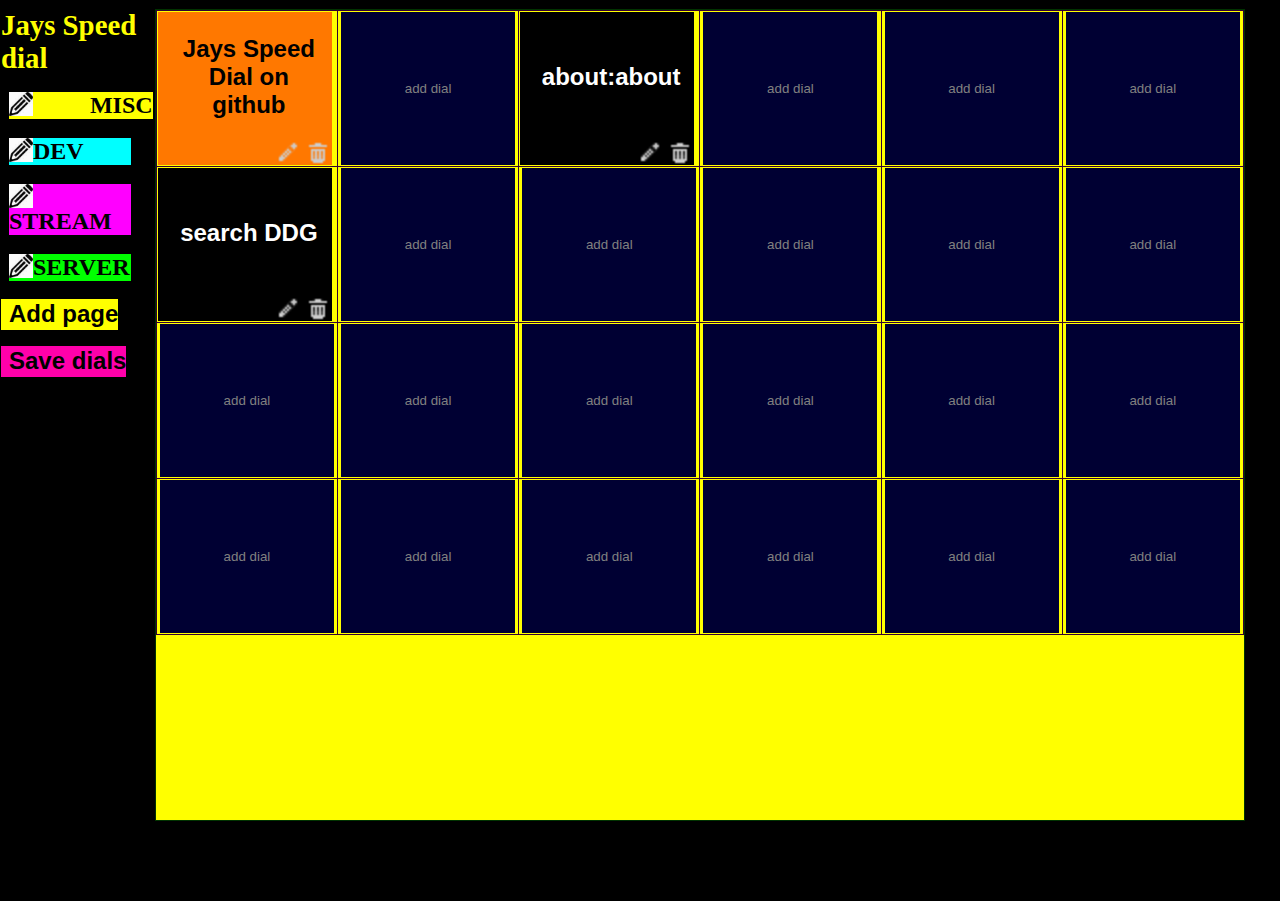
<file: index.html>
<!DOCTYPE html>
<html>
	<head>
		<meta charset="utf-8">
		<meta name="viewport" content="width=device-width, initial-scale=1">
		<meta version="20241211-20h00">
		<title>Jays Speeddial homepage</title>
		<script defer src="JQ/jquery-3.7.1.min.js"></script>
		<script defer src="JQ/jquery-UI-1.13.2.min.js"></script>

		<script type="text/javascript">

			let appTiles = [] ; 
			let deletedDials = [] ; 
			let appSettings = {	
				"appBGColor": "#000000",
				"appFGColor": "#FFFFFF",
				"activePage": 0,
				"maxRows": 4,
				"maxColumns": 6,
				"maxTabs": 8,
				"maxToasts": 1,
				"pages": [
					{ "name": "MISC", 	"color": "#FFFF00", "matrix": [4,6] },
					{ "name": "DEV", 	"color": "#00FFFF", "matrix": [3,3] },
					{ "name": "STREAM", "color": "#FF00FF", "matrix": [4,2] },
					{ "name": "SERVER", "color": "#00FF00", "matrix": [2,4] }
				],
				"newtab": 		"_blank",
				"nav": 			"Vert"
			} ;


		/* 
			"jsonFileNm": "default.json", 
			"pinned": 0		
			"maxDeleted": 	10, 
		*/	


		</script>

		<!-- storage/message -->
		<script defer type="text/javascript" src="jhp_toaster.js"></script>
		<script defer type="text/javascript" src="jhp_defaults.js"></script>
		<script defer type="text/javascript" src="jhp_localStorage.js"></script>

		<!-- dialogs -->
		<script defer type="text/javascript" src="dialogs/jhp_dialogJSON.js"></script>
		<script defer type="text/javascript" src="dialogs/jhp_dialogPage.js"></script>
		<script defer type="text/javascript" src="dialogs/jhp_dialogDial.js"></script>
		<script defer type="text/javascript" src="dialogs/jhp_dialogSettings.js"></script>

		<!-- actions -->
		<script defer type="text/javascript" src="jhp_actionsPage.js"></script>
		<script defer type="text/javascript" src="jhp_actionsDial.js"></script>

		<!-- base -->
		<script defer type="text/javascript" src="jhp_builds.js"></script>
		<script defer type="text/javascript" src="jhp_init.js"></script>

	</head>

	<body>

		<!-- Tabs -->  
		<div id="navi" class="navVert">

			<ul id="linkContainer" >
				<li class="title"  onclick="openSettingDialog()"><h2>Jays Speed dial</h2></li>
				<li class="pageTab" pgidx="0" ><h3>Page 1</h3></li>
			</ul>

			<ul id="settingActions" >

				<li id="pageAddOption" >
					<button 
						id="addPage" 
						onclick="openPageDialog(99)" 
					>
						<h3>Add page</h3>
					</button>
				</li>
				
				<li>
					<button 	
						id="exportDials" 
						onclick="openExportDialog()" 
						style="background-color: #ff00aa; color: #000000;"
					>
						<h3>Save dials</h3>
					</button>
				</li>

			</ul>
			<div id="toastContainer"></div>

		</div>
		<!-- End Tabs -->

		<!-- Dials -->  
		<div id="pageContainer" class="pcVert" > 
			
			<div class="pageDial" pgidx="0">

				<button class="tile" onclick="openTile(0,0,0)">
						<h3>linkName</h3>
						<p>link url</p>
				</button>

				<button class="tile" onclick="openTile(0,0,1)">
						<h3>linkName</h3>
						<p>link url</p>
				</button>

				<button class="tile" onclick="openTile(0,0,2)">
						<h3>linkName</h3>
						<p>link url</p>
				</button>

				<button class="tile" onclick="openTile(0,0,3)">
						<h3>linkName</h3>
						<p>link url</p>
				</button>

			</div>

		</div>
		<!-- End Dials -->

		<!-- Dialogs -->  
		<div id="pageDetailsContainer" pgidx="" >

			<!-- form id="pageDetailsForm"  -->

				<table style="border: none;">
					<tr>
						<td>
							<label for="pageNameSelect">Name</label>
						</td>
						<td>
							<input 	id="pageNameSelect" 
									type="text" 
									name="pageNameSelect" 
									maxlength="12"
									value="pageTitle"
							></input>
						</td>
					</tr>

					<tr>
						<td>
							<label for="pageRowSelect">Rows</label>
						</td>
						<td>
							<select id="pageRowSelect" name="pageRowSelect" value="1" >
								<option value="1" >1</option>
								<option value="2" >2</option>
								<option value="3" >3</option>
								<option value="4" >4</option>
								<option value="5" disabled>5</option>
								<option value="6" disabled>6</option>
							</select>
						</td>
					</tr>

					<tr>
						<td>
							<label for="pageClmnSelect">Columns</label>
						</td>
						<td>
							<select id="pageClmnSelect" name="pageClmnSelect" value="4" >
								<option value="1" >1</option>
								<option value="2" >2</option>
								<option value="3" >3</option>
								<option value="4" >4</option>
								<option value="5" >5</option>
								<option value="6" >6</option>
							</select>
						</td>
					</tr>

					<tr>
						<td>
							<label for="pageBGCSelect">Background </label>
						</td>
						<td>
							<input 	type="color" 
									id="pageBGCSelect" 
									name="pageBGCSelect" 
									maxlength="7" 
									placeholder="#D0D0D0"
									value="#D0D0D0" 
							></input>
						</td>
					</tr>

				</table>

			<!-- /form -->

		</div>

		<div id="dialDetailsContainer" dialIdx=""  >

			<!-- form id="dialDetailsForm"  -->

				<table style="border: none;">

					<tr>
						<td>
							<label for="dialNameSelect">Name</label>
						</td>
						<td>
							<input 	id="dialNameSelect" 
								name="dialNameSelect" 
								dlindex=999
								type="text" 
								maxlength="16" 
								placeholder="dial 1"
								value="new dial"
							></input>
						</td>
					</tr>

					<tr>
						<td>
							<label for="dialRowSelect">Row Nr: </label>
						</td>
						<td>
							<select id="dialRowSelect" name="dialRowSelect" value="3" >
								<option value="0" >1</option>
								<option value="1" >2</option>
								<option value="2" >3</option>
								<option value="3" >4</option>
								<option value="4" disabled>5</option>
								<option value="5" disabled>6</option>
							</select>
						</td>
					</tr>

					<tr>
						<td>
							<label for="dialClmnSelect">Column Nr: </label>
						</td>
						<td>
							<select id="dialClmnSelect" name="dialClmnSelect" value="3" >
								<option value="0" >1</option>
								<option value="1" >2</option>
								<option value="2" >3</option>
								<option value="3" >4</option>
								<option value="4" >5</option>
								<option value="5" >6</option>
							</select>
						</td>
					</tr>

					<tr>
						<td>
							<label for="dialBGClrSelect">Background color</label>
						</td>
						<td>
							<input 	id="dialBGClrSelect"	
									type="color"  
									name="dialBGClrSelect" 
									maxlength="7" 
									value="#000000"
									placeholder="#000000"
							></input>
						</td>
					</tr>

					<tr>
						<td>
							<label for="dialFGClrSelect">Text color</label>
						</td>
						<td>
							<input 	id="dialFGClrSelect"	
									type="color"
									name="dialFGClrSelect" 
									maxlength="7" 
									value="#FFFFFF"
									placeholder="#FFFFFF"
							></input>
						</td>
					</tr>

					<tr>
						<td>
							<label for="dialURLSelect" >URL</label>
						</td>
						<td>
							<input 	name="dialURLSelect" 
									id="dialURLSelect" 
									type="url" 
									minlength="6" 
									maxlength="254"
									required 
									value="https://"
							></input>
						</td>
					</tr>

				</table>

			<!-- /form -->

		</div>

		<div id="JSONDetailsContainer" jsonLen="0" >

			<!-- form id="jsonDetailsForm"  -->

				<table style="border: none; text-align: center;">
					<thead>
						<tr>
							<th>Import</th>
							<th>import type</th>
							<th>Actions</th>
						</tr>

					</thead>

					<tbody>

						<tr>
							<td rowspan="3">
								<textarea 
									id="jsonXprtTA"
									name="jsonXprtTA"
									hasdata="false" 
									data=""
									placeholder="place holder TA"
									value="[textarea]"
									style="height: 10vh; max-width: 20vh; overflow-y: scroll; overflow-x: scroll; "
									onfocusout="updateImportDlgLen()" 
								></textarea>
							</td>


							<td  rowspan="3">
								<div id="xprtInfoSpan">
									<h4>Import results</h4>
									<span id="xprtInfoTALen"></span>
								</div>
							</td>

							<td>
								<button id="xprtGnrtBttn" onclick="generateJSON()" 	>generate JSON</button><br>
								<button id="xprtChckBttn" onclick="checkJSON()">check JSON</button>
							</td>

						</tr>

						<tr>
							<td>
								<input id="xprtImprtBttn" type="file" value="allDials.json" webkitfile file></input>
							</td>							
						</tr>

					</tbody>
					
					<tfoot>
						<tr>
							<th>\/</th>
							<th>\/</th>
							<th>\/</th>
						</tr>
						<tr>
							<td colspan="1"><button id="dlgXprtBttnBoth" onclick="openWarning(0)" >Import Both</button></td>
							<td colspan="1"><button id="dlgXprtBttnDials" onclick="openWarning(1)" >Import Dials</button></td>
							<td colspan="1"><button id="dlgXprtBttnPages" onclick="openWarning(2)" >Import Pages</button></td>
						</tr>
						<tr>
							<th>/\</th>
							<th>/\</th>
							<th>/\</th>
						</tr>

					</tfoot>
				</table>
			<!-- /form -->
		</div>

		<div id="importWarning"></div>

		<div id="settingsDetailsContainer">

			<!-- form id="settingDetailsForm"  -->

				<table style="border: none;">

					<tr>
						<td>
							<label for="dlg-sttngs-maxRows">Max rows</label>
						</td>
						<td>
							<select id="dlg-sttngs-maxRows" name="dlg-sttngs-maxRows" value="4" >
								<option value="1" >1</option>
								<option value="2" >2</option>
								<option value="3" >3</option>
								<option value="4" >4</option>
								<option value="5" disabled>5</option>
								<option value="6" disabled>6</option>
							</select>
						</td>
					</tr>

					<tr>
						<td>
							<label for="dlg-sttngs-maxCols">Max columns: </label>
						</td>
						<td>
							<select id="dlg-sttngs-maxCols" name="dlg-sttngs-maxCols" value="4" >
								<option value="1" >1</option>
								<option value="2" >2</option>
								<option value="3" >3</option>
								<option value="4" >4</option>
								<option value="5" >5</option>
								<option value="6" >6</option>
								<option value="7" disabled>7</option>
								<option value="8" disabled>8</option>
							</select>
						</td>
					</tr>

					<tr>
						<td>
							<label for="dlg-sttngs-maxTabs">Max tabs: </label>
						</td>
						<td>
							<select id="dlg-sttngs-maxTabs" name="dlg-sttngs-maxTabs" value="8" >
								<option value="1" >1</option>
								<option value="2" >2</option>
								<option value="3" >3</option>
								<option value="4" >4</option>
								<option value="5" >5</option>
								<option value="6" >6</option>
								<option value="7" >7</option>
								<option value="8" >8</option>
								<option value="9" >9</option>
								<option value="10" >10</option>
								<option value="11" >11</option>
								<option value="12" >12</option>
								<option value="13" >13</option>
								<option value="14" >14</option>
								<option value="15" >15</option>
								<option value="16" >16</option>
							</select>
						</td>
					</tr>

					<tr>
						<td>
							<label for="dlg-sttngs-maxToasts" >Max infos</label>
						</td>
						<td>
							<select id="dlg-sttngs-maxToasts" name="dlg-sttngs-maxToasts" value="1" >
								<option value="1" active >1</option>
								<option value="2" >2</option>
								<option value="3" >3</option>
								<option value="4" >4</option>
								<option value="5" >5</option>
							</select>
						</td>
					</tr>

					<tr>
						<td>
							<label for="dlg-sttngs-newTab">open options: </label>
						</td>
						<td>
							<select id="dlg-sttngs-newTab" name="dlg-sttngs-newTab" value="_blank" >
								<option value="_blank" active >blank</option>
								<option value="_top" >top</option>
								<option value="_parent" >parent</option>
								<option value="_self" >self</option>
							</select>
						</td>
					</tr>

					<tr>
						<td>
							<label for="dlg-sttngs-BGClr">App Background color</label>
						</td>
						<td>
							<input 	id="dlg-sttngs-BGClr"	
									type="color"
									name="dlg-sttngs-BGClr" 
									maxlength="7" 
									value="#000000"
									placeholder="#000000"
							></input>
						</td>
					</tr>

					<tr>
						<td>
							<label for="dlg-sttngs-FGClr">App Foreground color</label>
						</td>
						<td>
							<input 	id="dlg-sttngs-FGClr"	
									type="color"
									name="dlg-sttngs-FGClr" 
									maxlength="7" 
									value="#FF0000"
									placeholder="#FF0000"
							></input>
						</td>
					</tr>

					<tr>
						<td>
							<label for="dlg-sttngs-nav" >Nav Orientation</label>
						</td>
						<td>
							<select id="dlg-sttngs-nav" name="dlg-sttngs-nav" value="Vert" >
								<option value="Vert" active >Vertical</option>
								<option value="Hori" >Horizontal</option>
							</select>
						</td>
					</tr>

				</table>

			<!-- /form -->		

		</div> 

		<!-- End Dialogs --> 

	</body>

<footer>
	<link rel="stylesheet" type="text/css" href="jhp.css">
	<link rel="stylesheet" href="JQ/jquery-ui- 1.12.1.css">
</footer>

</html>
</file>
<file: jhp.css>
/*  Undo User Agent crap rules */
ul{
	display: unset;
	list-style-type: unset;
	margin-block-start: unset;
	margin-block-end: unset;
	margin-inline-start: unset;
	margin-inline-end: unset;
	padding-inline-start: unset;
}

/*  Undo User Agent crap rules */
li {
	display: list-item;
	text-align: inherit;
}


/*  Undo User Agent crap rules */
h1, h2, h3, h4, h5 {
	display: block;
	font-size: unset;
	margin-block-start: unset;
	margin-block-end: unset;
	margin-inline-start: unset;
	margin-inline-end: unset;
	font-weight: unset;
}

/*  Undo User Agent crap rules */
body { margin: unset; }


/*  Undo User Agent crap rules */
input[type="button"],
button {
		appearance: button; 				
/*		font-style: ;					*/
/*		font-variant-ligatures: ; 		*/
/*		font-variant-caps: ;   			*/
/*		font-variant-numeric: ; 		*/
/*		font-variant-east-asian: ;	 	*/
/*		font-variant-alternates: ;	 	*/
/*		font-variant-position: ; 		*/
/*		font-weight: ; 					*/
/*		font-stretch: ; 				*/
/*		font-size: ; 					*/
/*		font-family: ; 					*/
/*		font-optical-sizing: ; 			*/
/*		font-kerning: ; 				*/
/*		font-feature-settings: ; 		*/
/*		font-variation-settings: ; 		*/
/*		text-rendering: auto; 			*/
/*		letter-spacing: normal;			*/
/*		word-spacing: normal;			*/
/*		line-height: normal;			*/
/*		text-transform: none;			*/
/*		text-indent: 0px;				*/
/*		text-shadow: none;				*/
/*		display: inline-block;			*/
/*		text-align: center;				*/
/*		align-items: flex-start;		*/
/*		cursor: default;				*/
/*		box-sizing: border-box;			*/
/*		margin: 0em;					*/
		color: 				white;
		background-color: 	black;		
		padding-block: 		unset;
		padding-inline: 	unset;
		border-width: 		0px;
		border-style: 		solid;
		border-color: 		limegreen;
/*		border-image: initial;			*/
}



/* 		My own shit		*/

	body{
		background-color: black;
		color: yellow;
		margin-top:1vh;
	}

	*:link{
		color: white !important;
	}

	/* 	h3 is used in nav within u;>li>h3 	*/ 
	h3{
		margin-left: 8px;
		margin-right: 0px;
		margin-top: 1px;
		margin-bottom: 2px;
		text-align: inherit;
		font-weight: bold;
		font-size: 1.5rem ;
	}

	h2{
		font-size: 1.8rem;
		font-weight: bold;
		color: yellow;
	}

	#navi{
		position: absolute;
		display: block;
		top: 1px;
		background-color: black;
	}

	ul{
		list-style-type: none;
		width: 100%;
	}

	li{
		display: block;
		padding: 8px 0px 8px 1px;
		color: black;
	}

	#settingActions li{
		color: #FFFFFF;
	}

	.pageTab.active{
		margin-right: 1px;
		text-align: right;
	}

	.pageTab.inactive{
		margin-right: 15%;
		text-align: left;
	}

	#addPage{
		background-color: yellow;
		color: black;
	}

	#pageContainer{
		position: relative;
		display: block;
		height: 100%;
	}
	
	.pageDial{
		display: block ;
		width: 100% ;
		height: 90vh ;
		border: 1px solid #003300 ;
	}

	table.pageTable{
		width: 100%;
		border-collapse: collapse;
	}

	table.pageTable tr{
		border-bottom-color: #330033;
		border-bottom-width: 1px;
		text-align: center;
		justify-items: center;
	}

	table,tr,th,td{
		border: 1px solid #330033;
	}

	label{
		color: white; 
		background-color: black;
		border: 1px solid pink;
		display: block;
	}

	input{
		/* color: limegreen; */
		border: 1px solid pink;
	}

	input[type="color"]{
		min-width: 50px;
	}


	.dialPlaceholder{
		color: #DADADA;
	}

	.dialActionBttn {
		float: right;
	}

	.pinnedImg[pinned="false"]{
		display: none;	
	}

	.pinnedImg[pinned="other"]{
		top: 	1px;
		left: 	50px;
		display: table-cell;
	}

	.ui-icon{
		-ms-transform: scale(2); /* IE 9 */
		-webkit-transform: scale(2); /* Chrome, Safari, Opera */
		transform: scale(2);
	}

	.editPageImg{
		float: left;
	}

	.myDialogOn{
		display: block;
	}

	.myDialogOff{
		display: none;
	}

	#xprtInfoSpan span{
		display: block;
	}

/* 	VERT ical 	*/

	.navVert{
		height: 100vh;
		width: 	12%;
		background-color: transparent;
	}

	#linkContainer ul {
		display: table-column ;
		height: 75vh;
	}

	#settingActions ul {
		display: table-column ;
		height: 20vh;
	}

	li .liVert{
		display: inline-block;
		width: 80%;
	}

	.pcVert{
		left: 12.1% ; 
		height: 100vh ;
		width: 85% ; 
	}


/* 	HORI zontal	*/
/* 
	.navHori{
		height: 12%;
		width: 100vh;
		background-color: transparent ;
	}

	ul .ulHori{
		display: table-row ;
	}

	li .liHori{
		width: 10%;
	}

	.pcHori{
		left: 1px ;
		height: 85% ;
		width: 95vh ;
	}
*/
</file>
